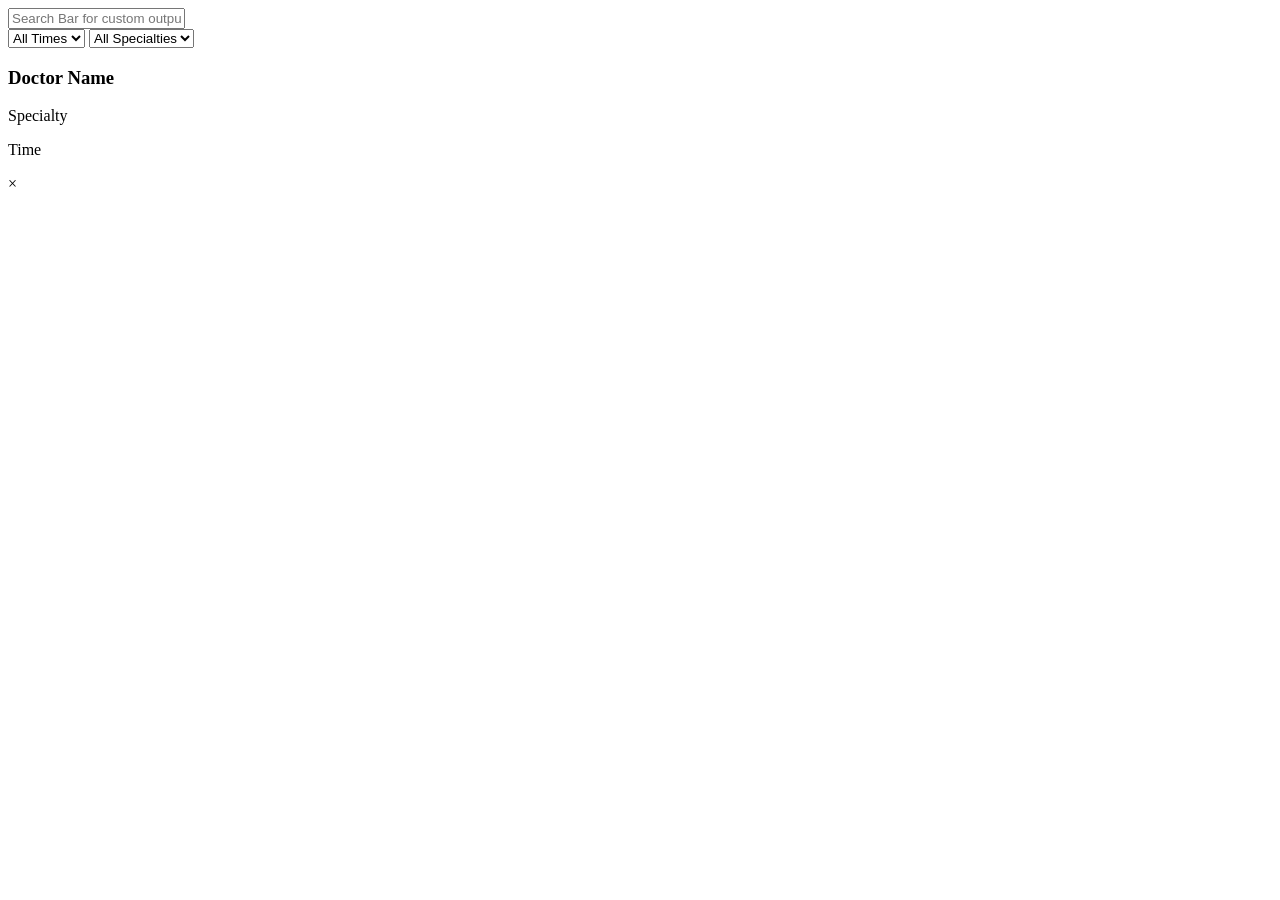
<file: src/main/resources/static/pages/patientDashboard.html>
<!DOCTYPE html>
<html lang="en" xmlns:th="http://www.thymeleaf.org">
<head>
    <!-- Metadata and title -->
    <meta charset="UTF-8" />
    <meta name="viewport" content="width=device-width, initial-scale=1.0" />
    <title th:text="${pageTitle} ?: 'Patient Dashboard'">Patient Dashboard</title>

    <!-- Favicon -->
    <link rel="icon" th:href="@{/assets/images/favicon.ico}" type="image/x-icon" />

    <!-- CSS -->
    <link rel="stylesheet" th:href="@{/assets/css/adminDashboard.css}" />
    <link rel="stylesheet" th:href="@{/assets/css/style.css}" />
    <link rel="stylesheet" th:href="@{/assets/css/patientDashboard.css}" />

    <!-- JS Scripts -->
    <script th:src="@{/js/render.js}" defer></script>
    <script th:src="@{/js/util.js}" defer></script>
    <script th:src="@{/js/components/header.js}" defer></script>
    <script th:src="@{/js/components/footer.js}" defer></script>
    <script type="module" th:src="@{/js/components/modals.js}"></script>

    <!-- Page Logic -->
    <script type="module" th:src="@{/js/patientDashboard.js}" defer></script>
</head>

<body onload="renderContent()">
<div class="container">
    <div class="wrapper">

        <!-- Header (can be fragment if needed) -->
        <div id="header" th:replace="~{fragments/header :: header}"></div>

        <!-- Main Content -->
        <main class="main-content">

            <!-- Search Bar -->
            <input
                    type="text"
                    id="searchBar"
                    class="searchBar"
                    placeholder="Search Bar for custom output"
            />

            <!-- Filters -->
            <div class="filter-wrapper">
                <select class="filter-select" id="filterTime">
                    <option value="">All Times</option>
                    <option value="AM">AM</option>
                    <option value="PM">PM</option>
                </select>

                <select class="filter-select" id="filterSpecialty">
                    <option value="">All Specialties</option>
                    <option th:each="spec : ${specialties}"
                            th:value="${spec}"
                            th:text="${spec}">
                    </option>
                </select>
            </div>

            <!-- Dynamic Content (server-side fallback + JS enhancement) -->
            <div id="content">
                <div th:if="${doctors != null}">
                    <div th:each="doctor : ${doctors}" class="doctor-card">
                        <h3 th:text="${doctor.name}">Doctor Name</h3>
                        <p th:text="${doctor.specialty}">Specialty</p>
                        <p th:text="${doctor.availableTime}">Time</p>
                    </div>
                </div>
            </div>

        </main>

        <!-- Footer (fragment) -->
        <div id="footer" th:replace="~{fragments/footer :: footer}"></div>

    </div>
</div>

<!-- Modal -->
<div id="modal" class="modal">
    <div class="modal-content">
        <span class="close" id="closeModal">&times;</span>
        <div id="modal-body"></div>
    </div>
</div>

</body>
</html>
</file>
